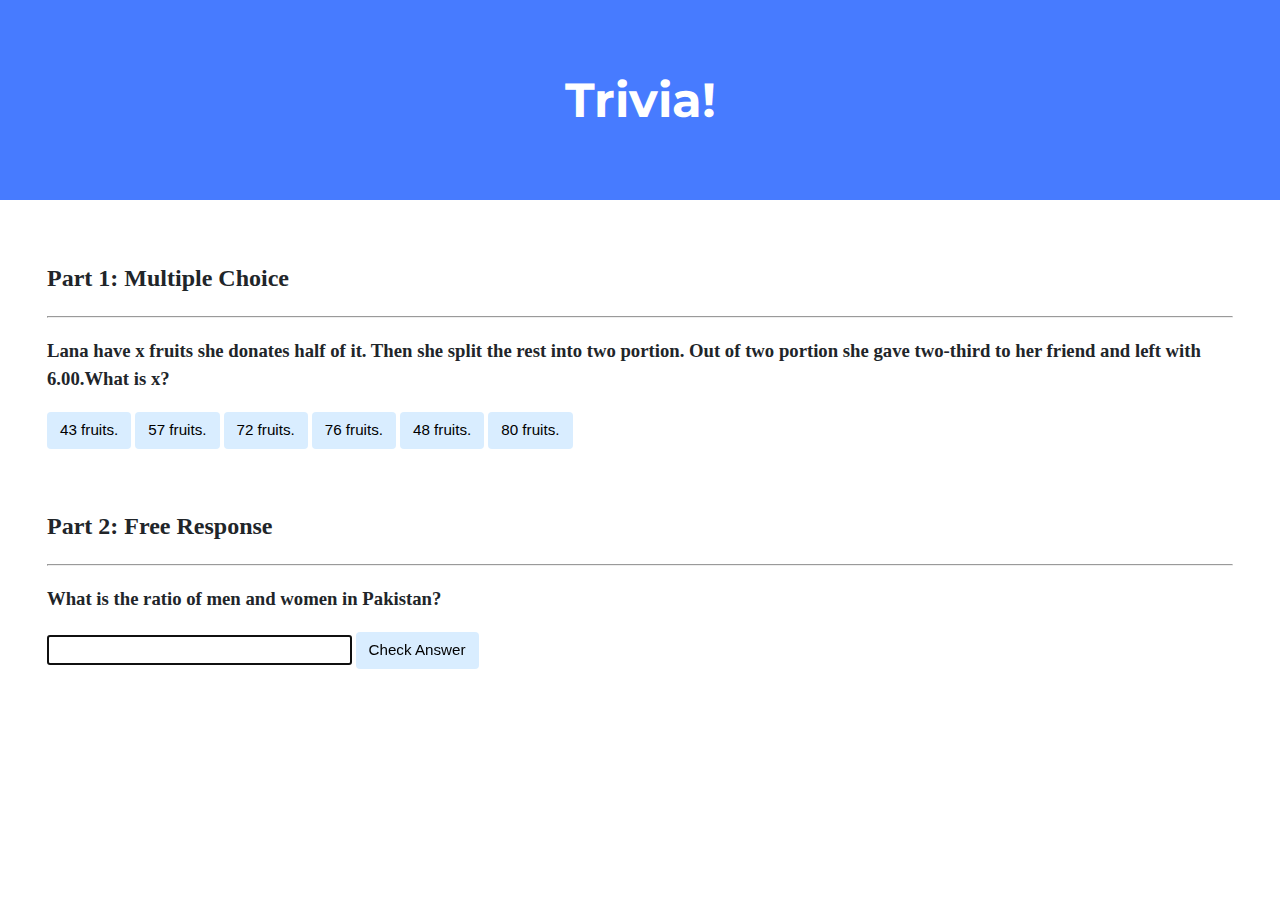
<file: Problem-Set-8/trivia/index.html>
<!DOCTYPE html>

<html lang="en">
    <head>
        <link href="https://fonts.googleapis.com/css2?family=Montserrat:wght@500&display=swap" rel="stylesheet">
        <link href="styles.css" rel="stylesheet">
        <title>Trivia!</title>
        <script>
            // Wait for DOM content to load
            document.addEventListener('DOMContentLoaded', function() {
                // Get all elements with class "correct"
                let corrects = document.querySelectorAll('.Correct');
                // Add event listeners to each correct button
                for (let i = 0; i < corrects.length; i++) {
                    corrects[i].addEventListener('click', function() {
                        // Set background color to green
                        corrects[i].style.backgroundColor = 'Green';
                        // Go to parent element of correct button and find the first element with class "feedback" which has that parent
                        corrects[i].parentElement.querySelector('.Feedback1').innerHTML = 'Correct!';
                    });
                }
                // When any incorrect answer is clicked, change color to red.
                let incorrects = document.querySelectorAll(".Incorrect");
                for (let i = 0; i < incorrects.length; i++) {
                    incorrects[i].addEventListener('click', function() {
                        // Set background color to red
                        incorrects[i].style.backgroundColor = 'Red';
                        // Go to parent element of correct button and find the first element with class "feedback" which has that parent
                        incorrects[i].parentElement.querySelector('.Feedback1').innerHTML = 'Incorrect';
                    });
                }
                document.querySelector('#Check').addEventListener('click', function(){
                    let input = document.querySelector('input');
                    if (input.value === '51:49'){
                        input.style.backgroundColor = 'green';
                        input.parentElement.querySelector('.Feedback2').innerHTML = 'Correct!';
                    }
                    else{
                        input.style.backgroundColor = 'red';
                        input.parentElement.querySelector('.Feedback2').innerHTML = 'Incorrect!'
                    }
                });
            });
        </script>
    </head>
    <body>
        <div class="header">
            <h1>Trivia!</h1>
        </div>

        <div class="container">
            <div class="section">
                <h2>Part 1: Multiple Choice </h2>
                <hr>
                <!-- TODO: Add multiple choice question here -->
                 <h3>Lana have x fruits she donates half of it. Then she split the rest into two portion.
                 Out of two portion she gave two-third to her friend and left with 6.00.What is x?</h3>
                <button class = "Incorrect">43 fruits.</button>
                <button class = "Incorrect">57 fruits.</button>
                <button class = "Correct">72 fruits.</button>
                <button class = "Incorrect">76 fruits.</button>
                <button class = "Incorrect">48 fruits.</button>
                <button class = "Incorrect">80 fruits.</button>
                <p class = "Feedback1"></p>
            </div>

            <div class="section">
                <h2>Part 2: Free Response</h2>
                <hr>
                <!-- TODO: Add free response question here -->
                 <h3>What is the ratio of men and women in Pakistan?</h3>
                 <input autocomplete="off" autofocus type = "text">
                 <button id = "Check">Check Answer</button>
                 <p class = "Feedback2"></p>
            </div>
        </div>
    </body>
</html>
</file>
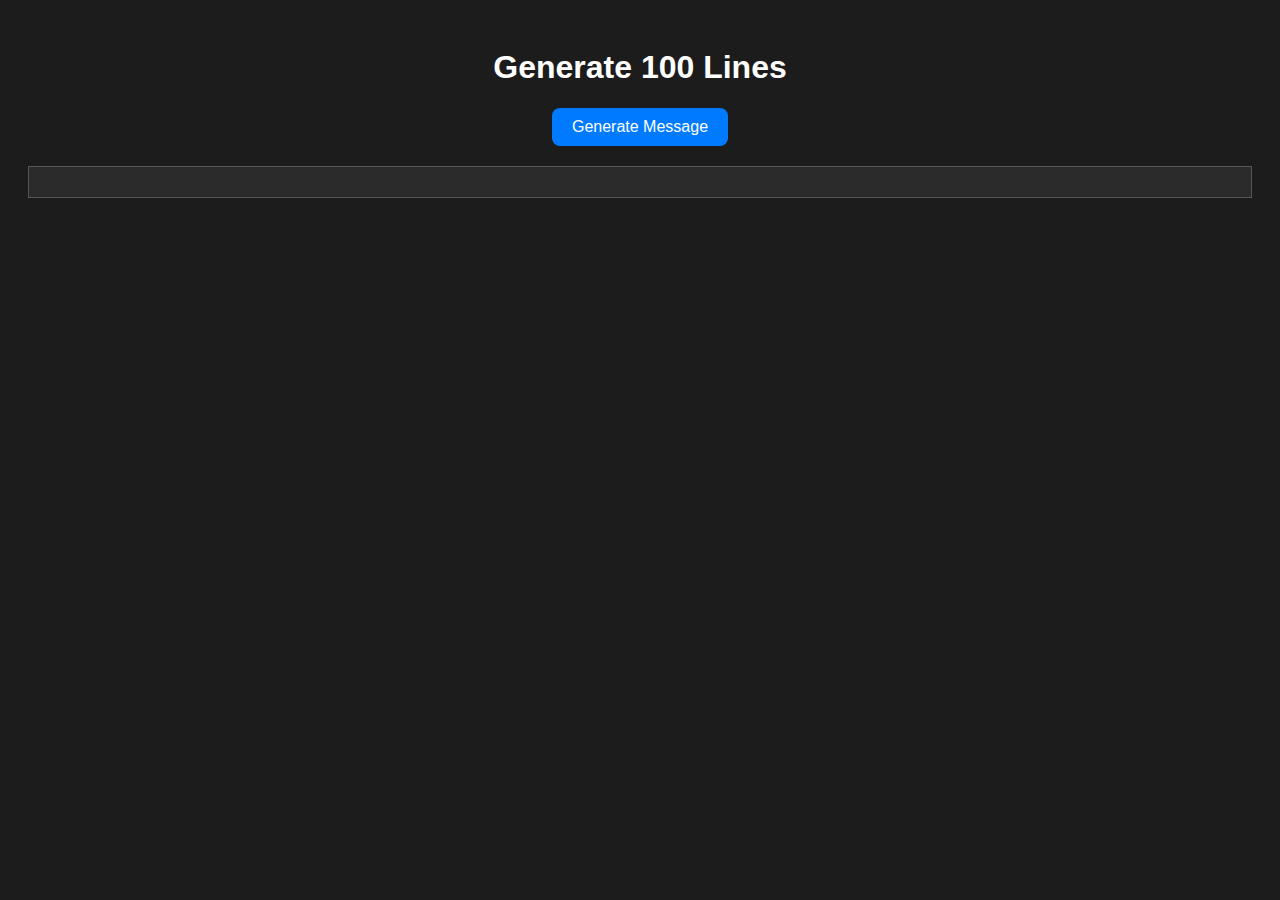
<file: Problem-Set-8/homepage/prac.html>
<!DOCTYPE html>
<html lang="en">
<head>
  <meta charset="UTF-8">
  <title>100 Lines Generator</title>
  <style>
    body {
      background-color: #1c1c1c;
      color: white;
      font-family: Arial, sans-serif;
      padding: 20px;
      text-align: center;
    }

    button {
      padding: 10px 20px;
      font-size: 16px;
      border: none;
      border-radius: 8px;
      background-color: #007bff;
      color: white;
      cursor: pointer;
    }

    button:hover {
      background-color: #0056b3;
    }

    #output {
      margin-top: 20px;
      text-align: left;
      white-space: pre-line;
      max-height: 500px;
      overflow-y: auto;
      border: 1px solid #555;
      padding: 15px;
      background-color: #2b2b2b;
    }
  </style>
</head>
<body>

  <h1>Generate 100 Lines</h1>
  <button onclick="generateLines()">Generate Message</button>

  <div id="output"></div>

  <script>
    function generateLines() {
      let output = '';
      for (let i = 1; i <= 100; i++) {
        output += i + '. I am creating this website for the first time.\n';
      }
      document.getElementById('output').textContent = output;
    }
  </script>

</body>
</html>
</file>
<file: Problem-Set-8/trivia/styles.css>
body {
    background-color: #fff;
    color: #212529;
    font-size: 1rem;
    font-weight: 400;
    line-height: 1.5;
    margin: 0;
    text-align: left;
}

.container {
    margin-left: auto;
    margin-right: auto;
    padding-left: 15px;
    padding-right: 15px;
}

.header {
    background-color: #477bff;
    color: #fff;
    margin-bottom: 2rem;
    padding: 2rem 1rem;
    text-align: center;
}

.section {
    padding: 0.5rem 2rem 1rem 2rem;
}

.section:hover {
    background-color: #f5f5f5;
    transition: color 2s ease-in-out, background-color 0.15s ease-in-out;
}

h1 {
    font-family: 'Montserrat', sans-serif;
    font-size: 48px;
}

button, input[type="submit"] {
    background-color: #d9edff;
    border: 1px solid transparent;
    border-radius: 0.25rem;
    font-size: 0.95rem;
    font-weight: 400;
    line-height: 1.5;
    padding: 0.375rem 0.75rem;
    text-align: center;
    transition: color 0.15s ease-in-out, background-color 0.15s ease-in-out, border-color 0.15s ease-in-out, box-shadow 0.15s ease-in-out;
    vertical-align: middle;
}


input[type="text"] {
    line-height: 1.8;
    width: 25%;
}

input[type="text"]:hover {
    background-color: #f5f5f5;
    transition: color 2s ease-in-out, background-color 0.15s ease-in-out;
}
</file>
